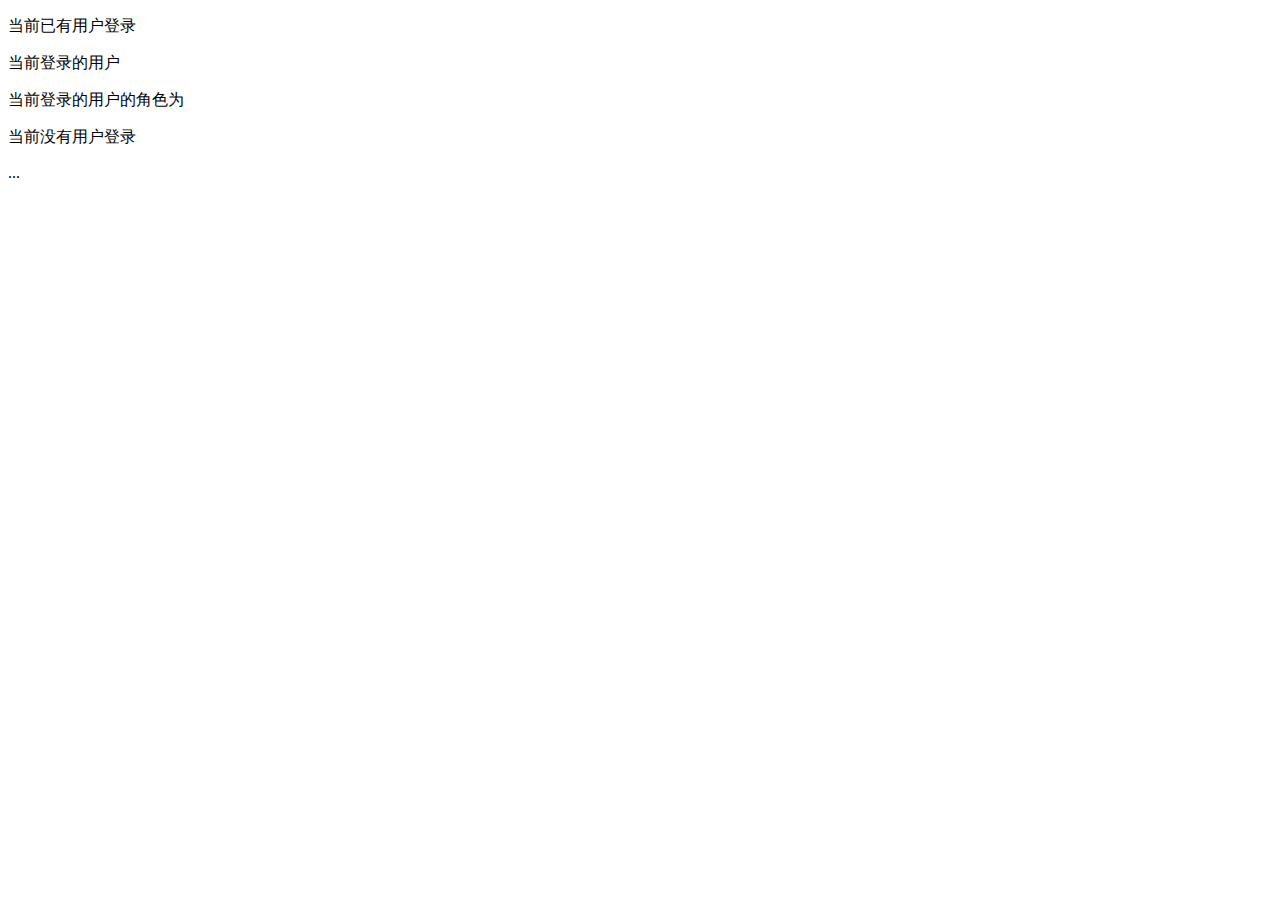
<file: out/production/blog-project/templates/index.html>
<!DOCTYPE html>
<html xmlns="http://www.w3.org/1999/xhtml"
      xmlns:th="http://www.thymeleaf.org"
      xmlns:sec="http://www.thymeleaf.org/thymeleaf-extras-springsecurity4">

<head th:replace="~{fragments/header :: header}">
</head>
<body>
<div class="container blog-content-contatiner">
    <div sec:authorize="isAuthenticated()">
        <p>当前已有用户登录</p>
        <p>当前登录的用户<span sec:authentication="name"></span></p>
        <p>当前登录的用户的角色为 <span sec:authentication="principal.authorities"></span></p>
    </div>

    <div sec:authorize="isAnonymous()">
        <p>当前没有用户登录</p>
    </div>
</div>
<div th:replace="~{fragments/footer :: footer}">...</div>
</body>
</html>
</file>
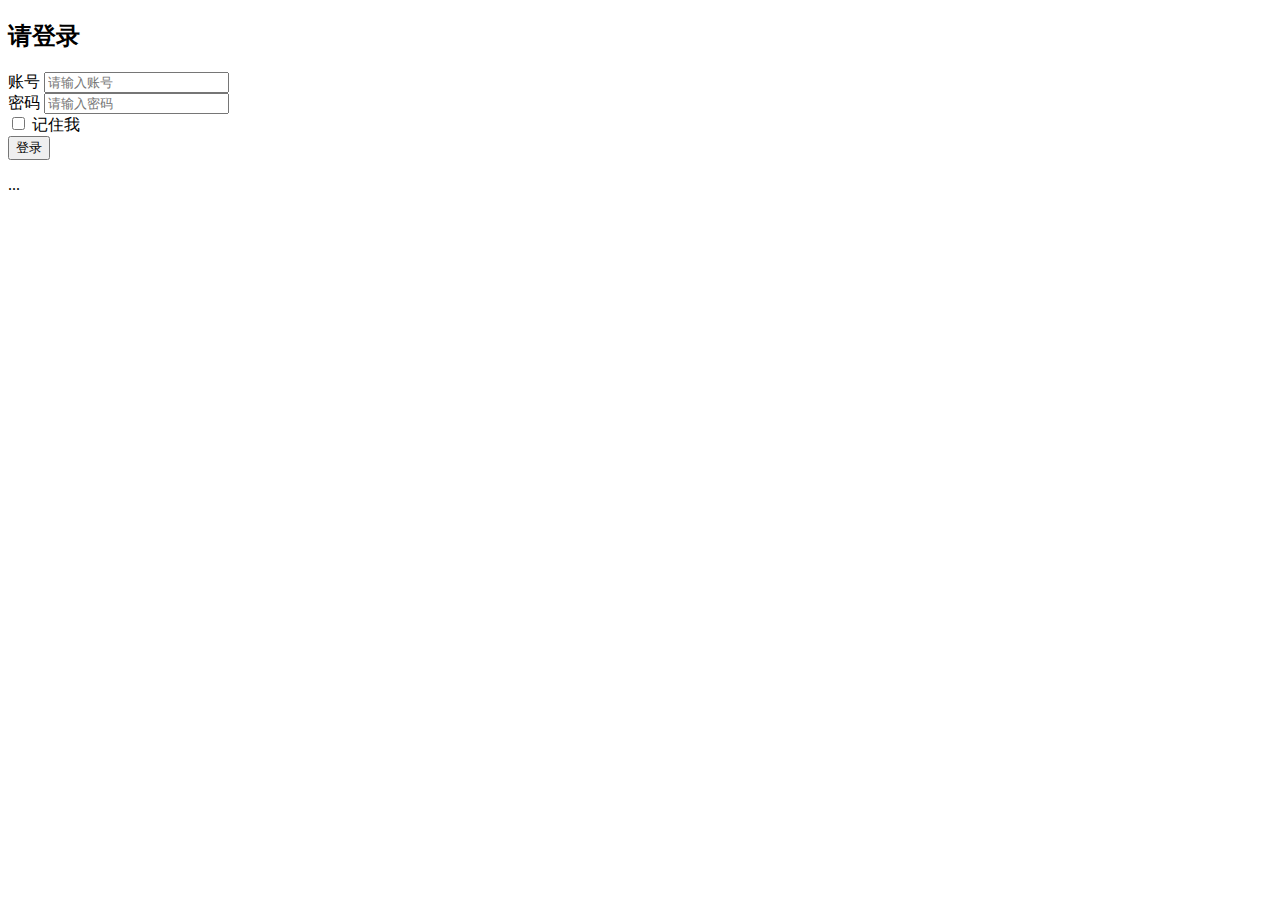
<file: out/production/blog-project/templates/login.html>
<!DOCTYPE html>
<html xmlns="http://www.w3.org/1999/xhtml"
	xmlns:th="http://www.thymeleaf.org">
<head th:replace="~{fragments/header :: header}">
</head>
    <body>

    <div class="container blog-content-container">
 
		<form  th:action="@{/login}" method="post">
			<h2 >请登录</h2>
			
			<div class="form-group col-md-5">
				<label for="username" class="col-form-label">账号</label>
				<input type="text" class="form-control" id="username" name="username" maxlength="50" placeholder="请输入账号">
	 
			</div>
			<div class="form-group col-md-5">
				<label for="password" class="col-form-label">密码</label>
				<input type="password" class="form-control" id="password" name="password" maxlength="30" placeholder="请输入密码" >
			</div>
			<div class="form-group col-md-5">
				 <input type="checkbox" name="remember-me"> 记住我
			</div>
			<div class="form-group col-md-5">
				<button type="submit" class="btn btn-primary">登录</button>
			</div>
 			<div class=" col-md-5" th:if="${loginError}">
				<p class="blog-label-error" th:text="${errorMsg}"></p>
			</div>
		</form>
    </div> <!-- /container -->
 
	
	<div th:replace="~{fragments/footer :: footer}">...</div>
    </body>
</html>
</file>
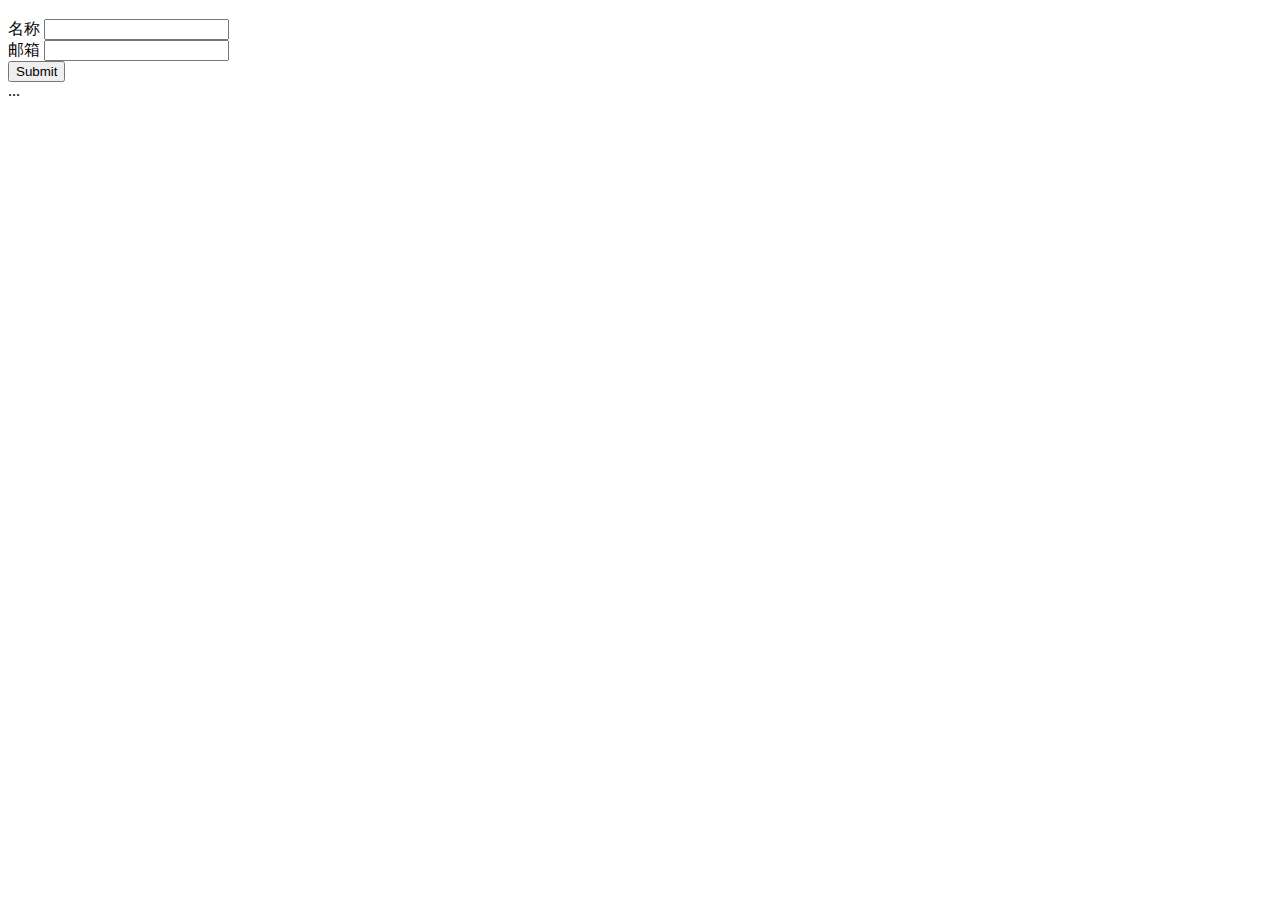
<file: out/production/blog-project/templates/users/form.html>
<!DOCTYPE html>
<html xmlns="http://www.w3.org/1999/xhtml"
      xmlns:th="http://www.thymeleaf.org"
      xmlns:sec="http://www.thymeleaf.org/thymeleaf-extras-springsecurity4">
<head th:replace="~{fragments/header :: header}"></head>
<body>
<div class="container blog-content-contatiner">
 <h3 th:text="${userModel.title}"></h3>
 <form action="/users" th:action="@{/users}" method="post" th:object="${userModel.user}">
  <input type="hidden" name="id" th:value="*{id}"/>
  <div class="form-group">
   <label for="name">名称</label>
   <input type="text" class="form-control" id="name" name="name" th:value="*{name}">
  </div>
  <div class="form-group">
   <label for="email">邮箱</label>
   <input type="email" class="form-control" id="email" name="email" aria-describedby="emailHelp"  th:value="*{email}">
  </div>
  <button type="submit" class="btn btn-primary">Submit</button>
 </form>
</div>
<div th:replace="~{fragments/footer :: footer}">...</div>
</body>
</html>
</file>
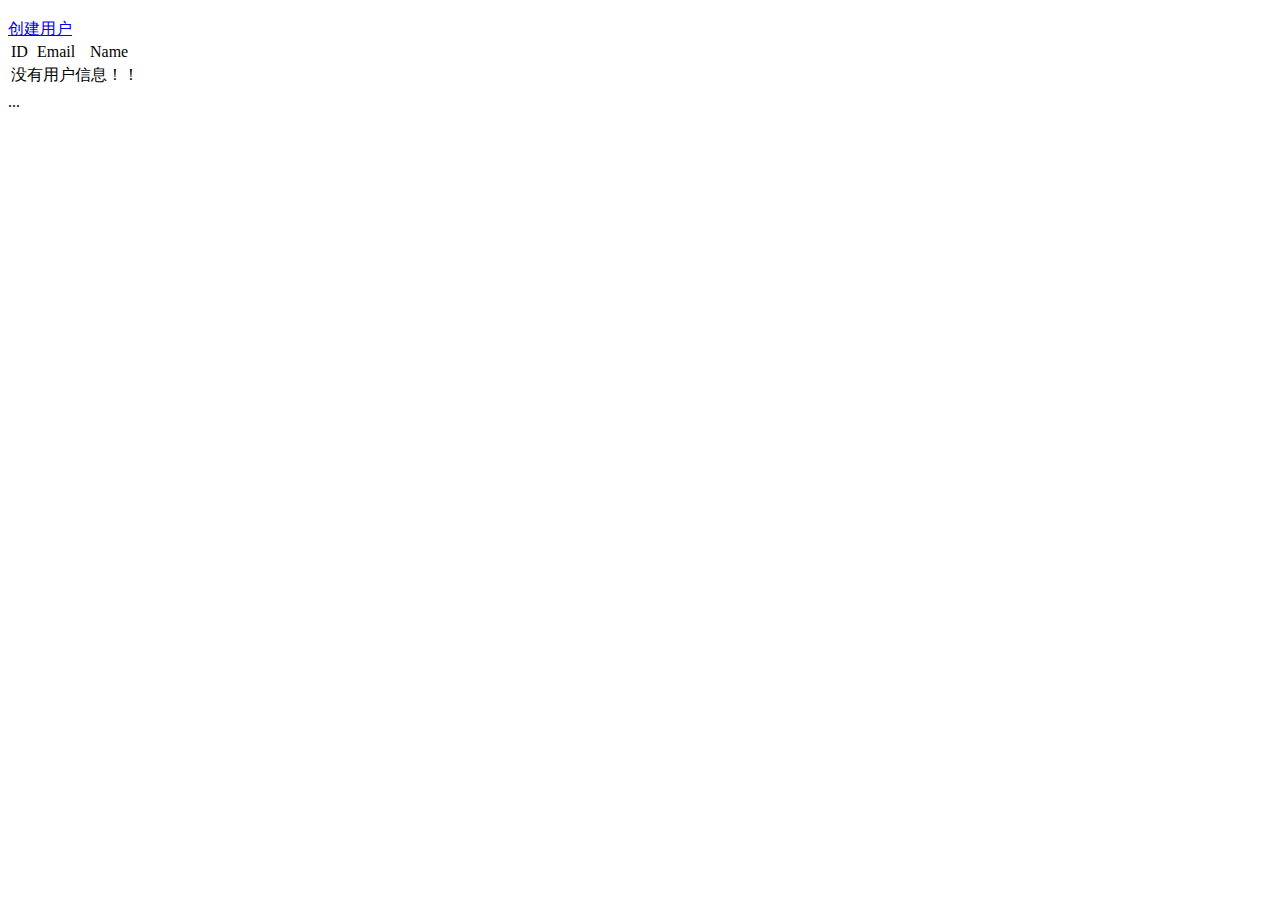
<file: out/production/blog-project/templates/users/list.html>
<!DOCTYPE html>
<html xmlns="http://www.w3.org/1999/xhtml"
      xmlns:th="http://www.thymeleaf.org"
      xmlns:sec="http://www.thymeleaf.org/thymeleaf-extras-springsecurity4">
<head th:replace="~{fragments/header :: header}">
</head>
<body>
<div class="container blog-content-contatiner">
    <h3 th:text="${userModel.title}"></h3>
    <div>
        <a class="btn btn-default" href="/users/form.html" th:href="@{/users/form}">创建用户</a>
    </div>
    <table class="table table-striped">
        <thead>
        <tr>
            <td>ID</td>
            <td>Email</td>
            <td>Name</td>
        </tr>
        </thead>
        <tbody>
        <tr th:if="${userModel.userList.size()} eq 0">
            <td colspan="3">没有用户信息！！</td>
        </tr>
        <tr th:each="user : ${userModel.userList}">
            <td th:text="${user.id}"></td>
            <td th:text="${user.email}"></td>
            <!--<td th:text="${user.name}"></td>-->
            <td><a th:href="@{'/users/'+${user.id}}" th:text="${user.name}"></a></td>
        </tr>
        </tbody>
    </table>

</div>
<div th:replace="~{fragments/footer :: footer}">...</div>
</body>
</html>
</file>
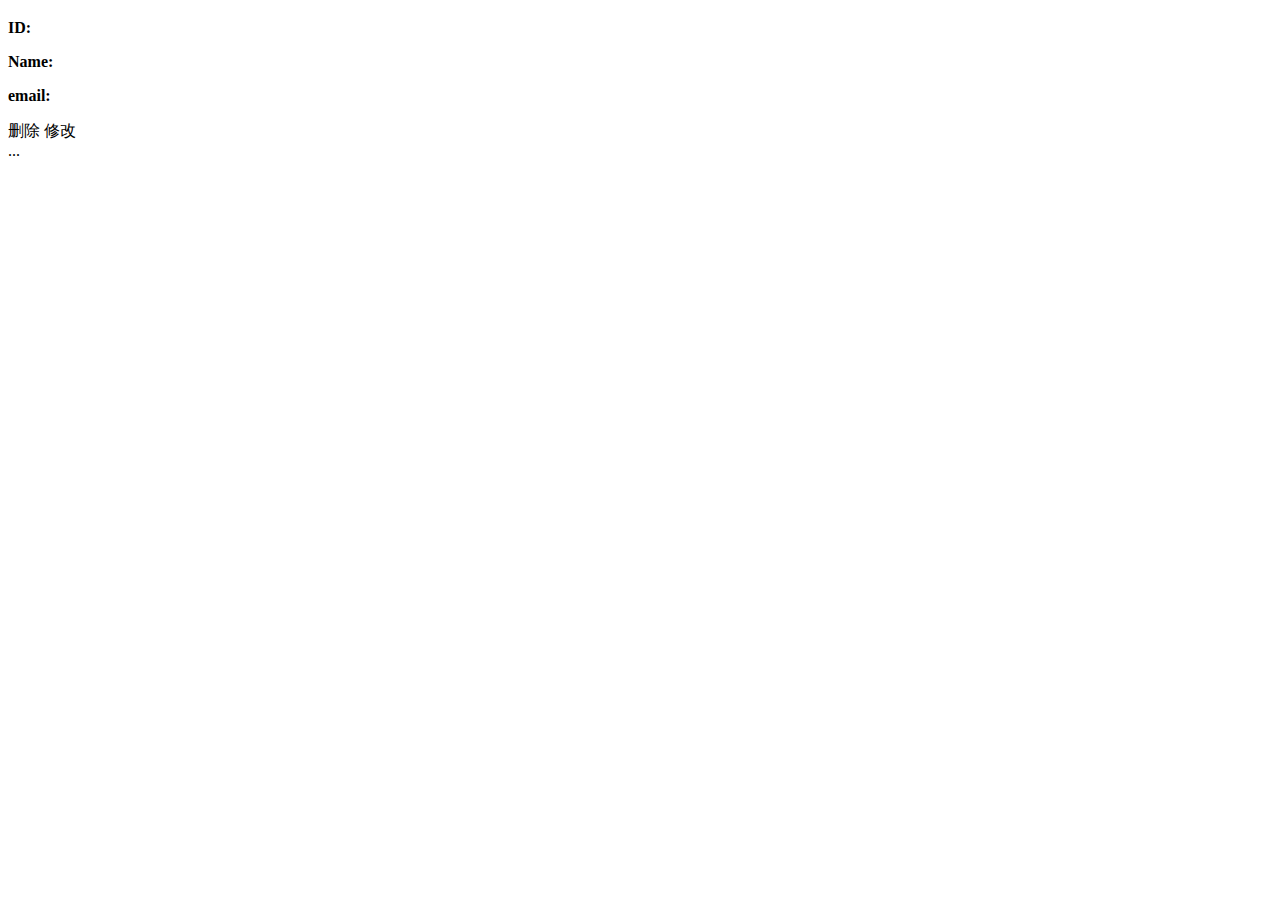
<file: out/production/blog-project/templates/users/view.html>
<!DOCTYPE html>
<html xmlns="http://www.w3.org/1999/xhtml"
      xmlns:th="http://www.thymeleaf.org"
      xmlns:sec="http://www.thymeleaf.org/thymeleaf-extras-springsecurity4">
<head th:replace="~{fragments/header :: header}"></head>
<body>
<div class="container blog-content-contatiner">
    <h3 th:text="${userModel.title}"></h3>
    <div>
        <p><strong>ID:</strong><span th:text="${userModel.user.id}"></span></p>
        <p><strong>Name:</strong><span th:text="${userModel.user.name}"></span></p>
        <p><strong>email:</strong><span th:text="${userModel.user.email}"></span></p>
    </div>
    <div>
        <a th:href="@{'/users/delete/'+${userModel.user.id}}">删除</a>
        <a th:href="@{'/users/modify/'+${userModel.user.id}}">修改</a>
    </div>
</div>

<div th:replace="~{fragments/footer :: footer}">...</div>
</body>
</html>
</file>
